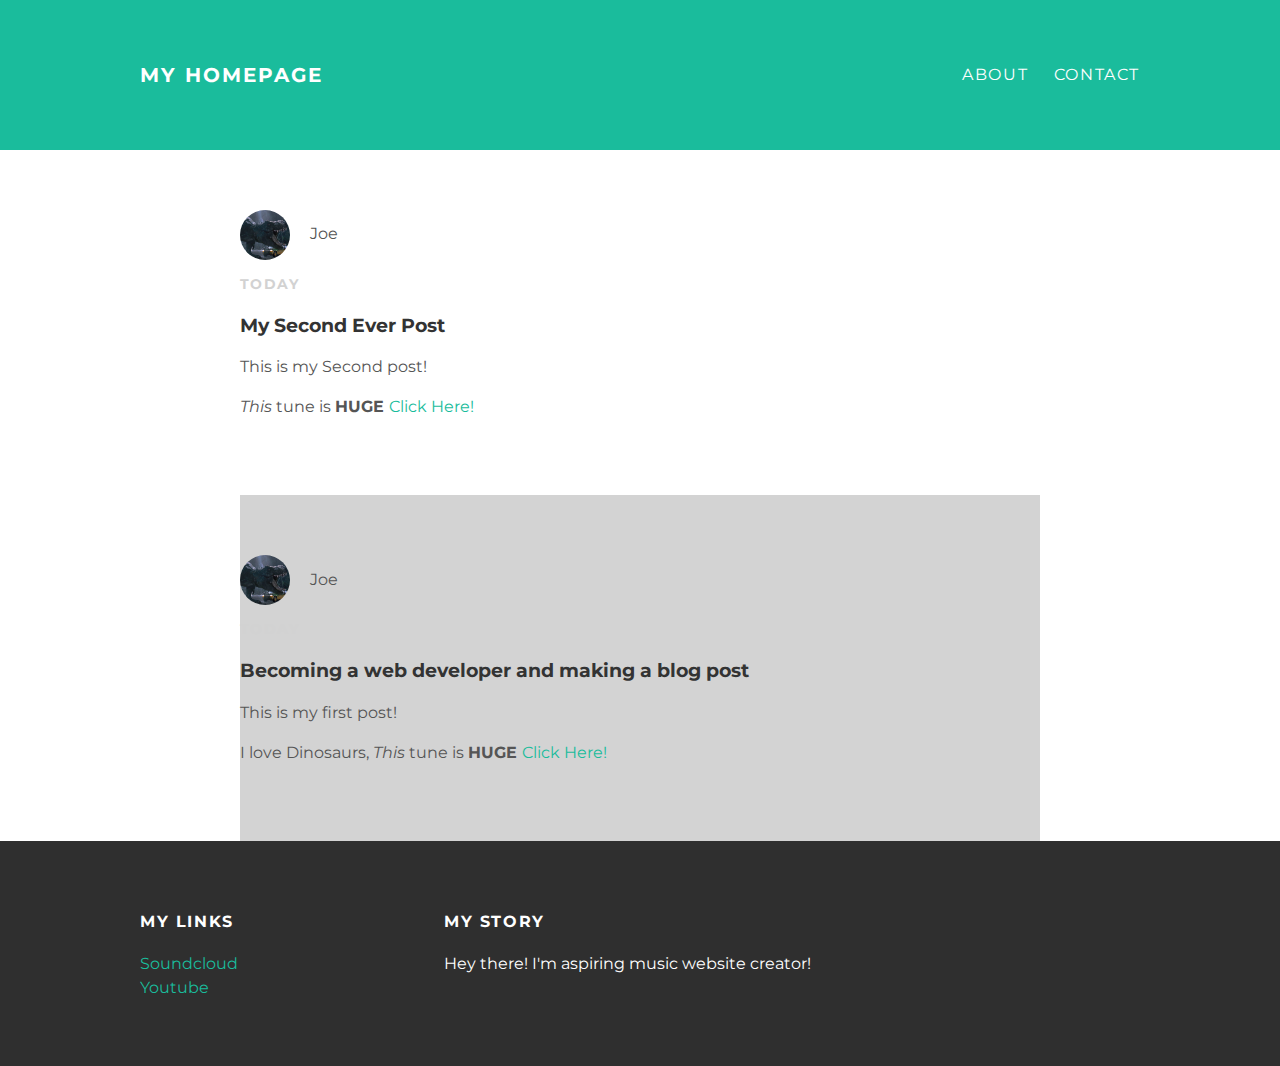
<file: index.html>
<!-- Index Practice HTML -->
<!-- use id attribute to assign an id -->
<!-- use class to????-->








<!DOCTYPE html>
<html>
  <head>
    <title>Metabite Index</title>
    <link rel="stylesheet" type="text/css" href="Practice Style.css">
  </head>
  <body>
    <div id="header"> <!--Header-->
      <div class="container">
        <a id="header-title" href="JLD1992.github.io">My Homepage <!--Homepage Link-->
        </a> <!--Left Side-->
        <ul id="header-nav"> <!--Right Side-->
          <li>
            <a href="about practice.html">About <!--About Link-->
            </a>
          </li>
          <li>
            <a href="mailto:joelouisdormer@gmail.com">Contact</a> <!--Contact Link-->
          </li>
        </ul>
      </div>
    </div>


    <div id="content"> <!--Content Middle Section-->
      <div class="container">
        <div class="post"> <!--Post Section-->
          <div class="post-author"> <!--Post Author-->
            <img src="trex.jpg"> <!--Post Author Image-->
            <span>Joe <!--Post Author Name-->
            </span>
          </div>
            <p class="post-date">Today <!--Post Date-->
            </p>
            <h3 class="post-title">My Second Ever Post <!--Post Title-->
            </h3>
          <div class="post-content"> <!--Post Content-->
            <p>This is my Second post!
            </p>
            <p><em>This</em> tune is <strong>HUGE </strong><a class href="https://www.youtube.com/embed/ECaUN9tqc0M">Click Here!</a>
            </p>
          </div>
        </div>
        <div class="post"> <!--Post Section-->
          <div class="post-author"> <!--Post Author-->
            <img src="trex.jpg"> <!--Post Author Image-->
            <span>Joe <!--Post Author Name-->
            </span>
          </div>
            <p class="post-date">Today <!--Post Date-->
            </p>
            <h3 class="post-title">Becoming a web developer and making a blog post <!--Post Title-->
            </h3>
          <div class="post-content"> <!--Post Content-->
            <p>This is my first post!
            </p>
            <p>I love Dinosaurs, <em>This</em> tune is <strong>HUGE </strong><a class href="https://www.youtube.com/embed/ZYXajD9puQY">Click Here!</a>
            </p>
          </div>
        </div>
      </div>
    </div>


    <div id="footer"> <!--Footer-->
      <div class="container">
        <div class="column">
          <h4>My Links <!--My Links Header-->
          </h4>
          <p>
            <a href="https://soundcloud.com/discover">Soundcloud <!--Link-->
            </a>
            <br>
            <a href="https://www.youtube.com">Youtube <!--Link-->
            </a>
          </p>
        </div>
        <div class="column"> <!--My Story Header-->
          <h4>My Story
          </h4>
          <p>Hey there! I'm aspiring music website creator!
          </p>
        </div>
      </div>
    </div>
  </body>
<html>
</file>
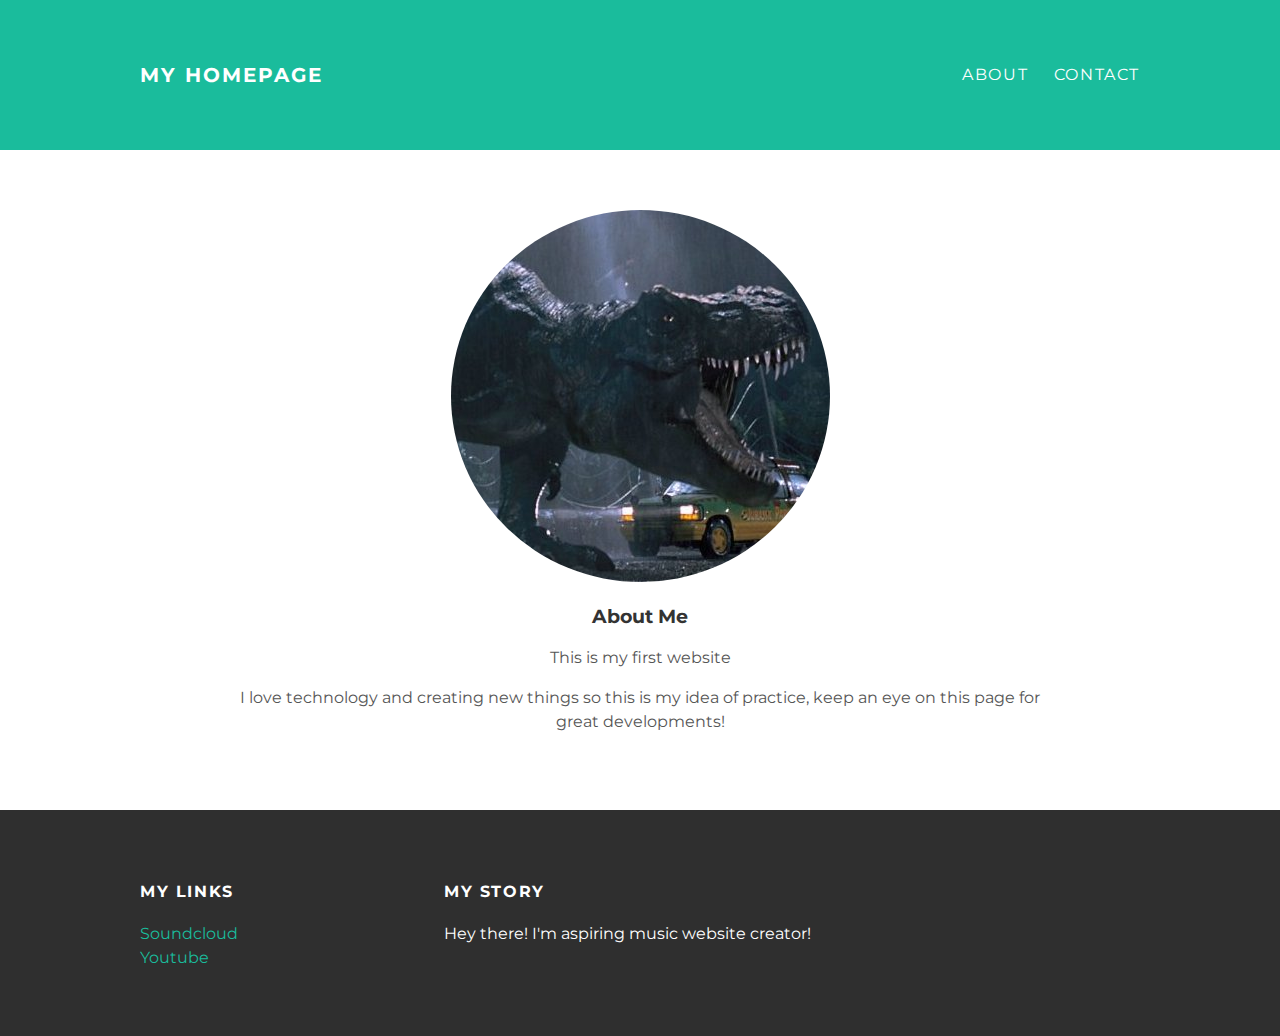
<file: about practice.html>
<!DOCTYPE html>
<html>
  <head>
    <title>Metabite Index</title>
    <link rel="stylesheet" type="text/css" href="Practice Style.css">
  </head>
  <body>
    <div id="header"> <!--Header-->
      <div class="container">
        <a id="header-title" href="JLD1992.github.io">My Homepage <!--Homepage Link-->
        </a> <!--Left Side-->
        <ul id="header-nav"> <!--Right Side-->
          <li>
            <a href="about practice.html">About <!--About Link-->
            </a>
          </li>
          <li>
            <a href="mailto:joelouisdormer@gmail.com">Contact</a> <!--Contact Link-->
          </li>
        </ul>
      </div>
    </div>


    <div id="content"> <!--Content Middle Section-->
      <div class="container">
        <div class="about"> <!--About Section-->
          <div class="about-author"> <!--About Author-->
            <img src="trex.jpg"> <!--About Author Image-->
          </div>
            <h3 class="about-title">About Me <!--About Me Title-->
            </h3>
          <div class="about-content"> <!--About Content-->
            <p>This is my first website
            </p>
            <p>I love technology and creating new things so this is my idea of practice, keep an eye on this page for great developments!
            </p>
          </div>
        </div>
      </div>
    </div>


    <div id="footer"> <!--Footer-->
      <div class="container">
        <div class="column">
          <h4>My Links <!--My Links Header-->
          </h4>
          <p>
            <a href="https://soundcloud.com/discover">Soundcloud <!--Link-->
            </a>
            <br>
            <a href="https://www.youtube.com">Youtube <!--Link-->
            </a>
          </p>
        </div>
        <div class="column"> <!--My Story Header-->
          <h4>My Story
          </h4>
          <p>Hey there! I'm aspiring music website creator!
          </p>
        </div>
      </div>
    </div>
  </body>
<html>
</file>
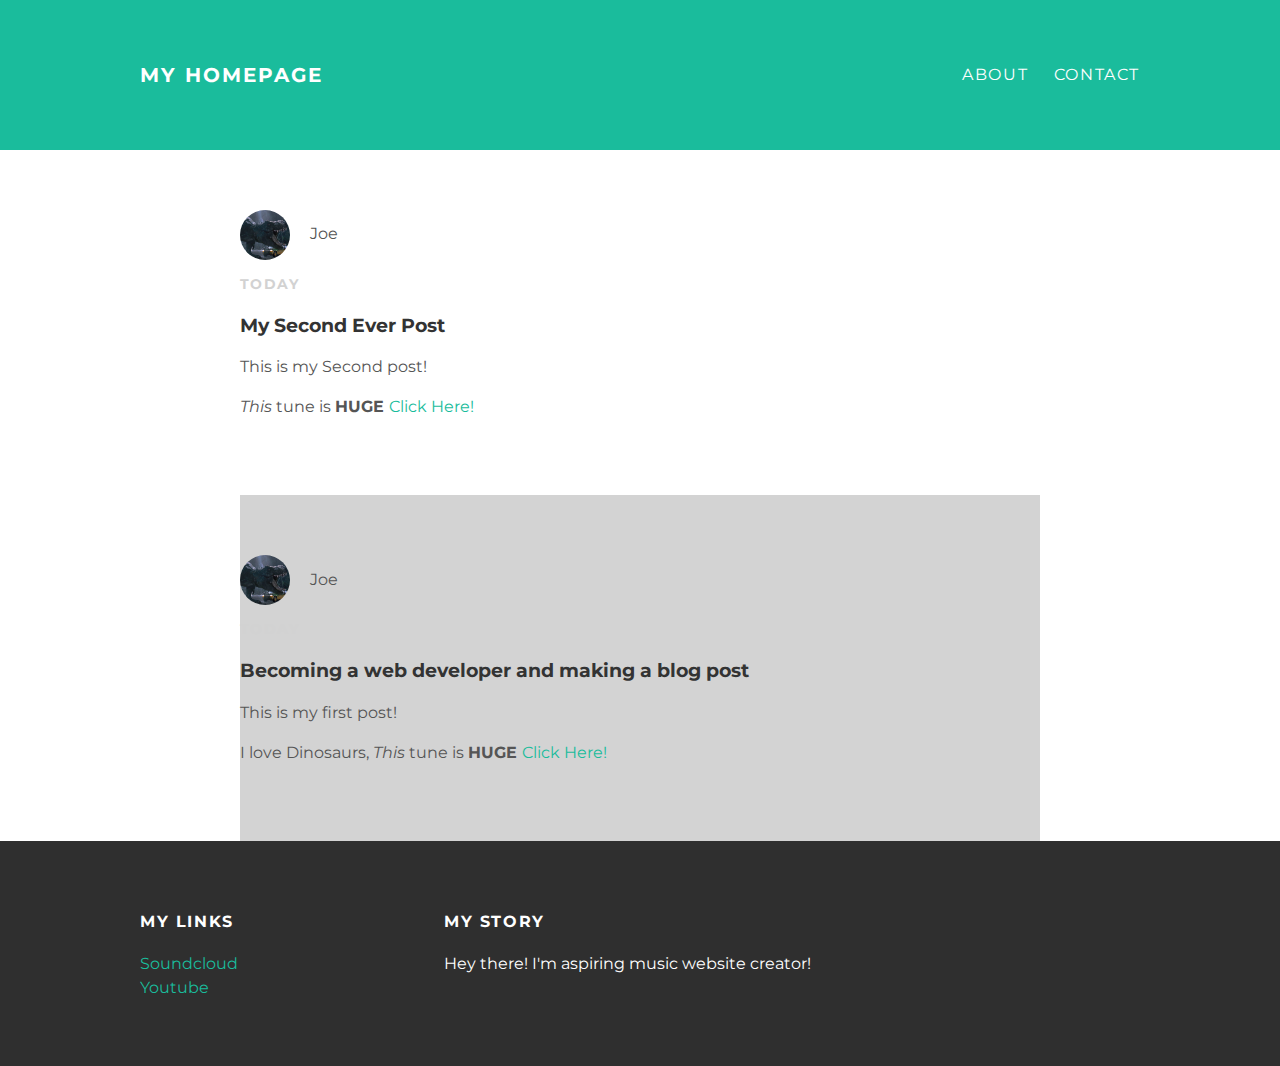
<file: index practice.html>
<!-- Index Practice HTML -->
<!-- use id attribute to assign an id -->
<!-- use class to????-->








<!DOCTYPE html>
<html>
  <head>
    <title>Metabite Index</title>
    <link rel="stylesheet" type="text/css" href="Practice Style.css">
  </head>
  <body>
    <div id="header"> <!--Header-->
      <div class="container">
        <a id="header-title" href="index practice.html">My Homepage <!--Homepage Link-->
        </a> <!--Left Side-->
        <ul id="header-nav"> <!--Right Side-->
          <li>
            <a href="about practice.html">About <!--About Link-->
            </a>
          </li>
          <li>
            <a href="mailto:joelouisdormer@gmail.com">Contact</a> <!--Contact Link-->
          </li>
        </ul>
      </div>
    </div>


    <div id="content"> <!--Content Middle Section-->
      <div class="container">
        <div class="post"> <!--Post Section-->
          <div class="post-author"> <!--Post Author-->
            <img src="trex.jpg"> <!--Post Author Image-->
            <span>Joe <!--Post Author Name-->
            </span>
          </div>
            <p class="post-date">Today <!--Post Date-->
            </p>
            <h3 class="post-title">My Second Ever Post <!--Post Title-->
            </h3>
          <div class="post-content"> <!--Post Content-->
            <p>This is my Second post!
            </p>
            <p><em>This</em> tune is <strong>HUGE </strong><a class href="https://www.youtube.com/embed/ECaUN9tqc0M">Click Here!</a>
            </p>
          </div>
        </div>
        <div class="post"> <!--Post Section-->
          <div class="post-author"> <!--Post Author-->
            <img src="trex.jpg"> <!--Post Author Image-->
            <span>Joe <!--Post Author Name-->
            </span>
          </div>
            <p class="post-date">Today <!--Post Date-->
            </p>
            <h3 class="post-title">Becoming a web developer and making a blog post <!--Post Title-->
            </h3>
          <div class="post-content"> <!--Post Content-->
            <p>This is my first post!
            </p>
            <p>I love Dinosaurs, <em>This</em> tune is <strong>HUGE </strong><a class href="https://www.youtube.com/embed/ZYXajD9puQY">Click Here!</a>
            </p>
          </div>
        </div>
      </div>
    </div>


    <div id="footer"> <!--Footer-->
      <div class="container">
        <div class="column">
          <h4>My Links <!--My Links Header-->
          </h4>
          <p>
            <a href="https://soundcloud.com/discover">Soundcloud <!--Link-->
            </a>
            <br>
            <a href="https://www.youtube.com">Youtube <!--Link-->
            </a>
          </p>
        </div>
        <div class="column"> <!--My Story Header-->
          <h4>My Story
          </h4>
          <p>Hey there! I'm aspiring music website creator!
          </p>
        </div>
      </div>
    </div>
  </body>
<html>
</file>
<file: Practice Style.css>
@import url(http://fonts.googleapis.com/css?family=Montserrat:400,700);


body {
  color: #555;
  margin: 0px;
  font-family: 'Montserrat', sans-serif;
}

#header {
  background-color: #1abc9c;
  height: 150px;
  line-height: 150px;
}

#header a {
  color: white;
  text-decoration: none;
  text-transform: uppercase;
  letter-spacing: 0.1em
}

#header a:hover {
  color: #222;
}

#header-title {
  display: block;
  float: left;

  font-size: 20px;
  font-weight: bold;
}

#header-nav {
  display: block;
  float: right;
  margin-top: 0;
}

#header-nav li {
  display: inline;
  padding-left: 20px;
}

.container {
  max-width: 1000px;
  margin: 0 auto;

}

#footer {
 background-color: #2f2f2f;
 padding: 50px 0;
}

.column {
 min-width: 300px;
 display: inline-block;
 vertical-align: top;
}
#footer h4 {
 color: white;
 text-transform: uppercase;
 letter-spacing: 0.1em;
}
#footer p {
 color: white;
}
a {
 color: #1abc9c;
 text-decoration: none;
}
a {
 color: #1abc9c;
 text-decoration: none;
}
a:hover {
 color: #F6A623;
}
.about {
  max-width: 800px;
  margin: 0 auto;
  padding: 60px 0;
  text-align: center;
}
.post {
  max-width: 800px;
  margin: 0 auto;
  padding: 60px 0;
}
.post-author img {
  width: 50px;
  height: 50px;
  vertical-align: middle;
}
.post-author span {
 margin-left: 16px;
}
.post-date {
 color: #D2D2D2;

 font-size: 14px;
 font-weight: bold;

 text-transform: uppercase;
 letter-spacing: 0.1em;
}
h1, h2, h3, h4 {
 color: #333;
}
p {
 line-height: 1.5;
}
img {
  border-radius: 50%
}
div[class="post"]:nth-child(even) {
  background-color: lightgray;
}
</file>
